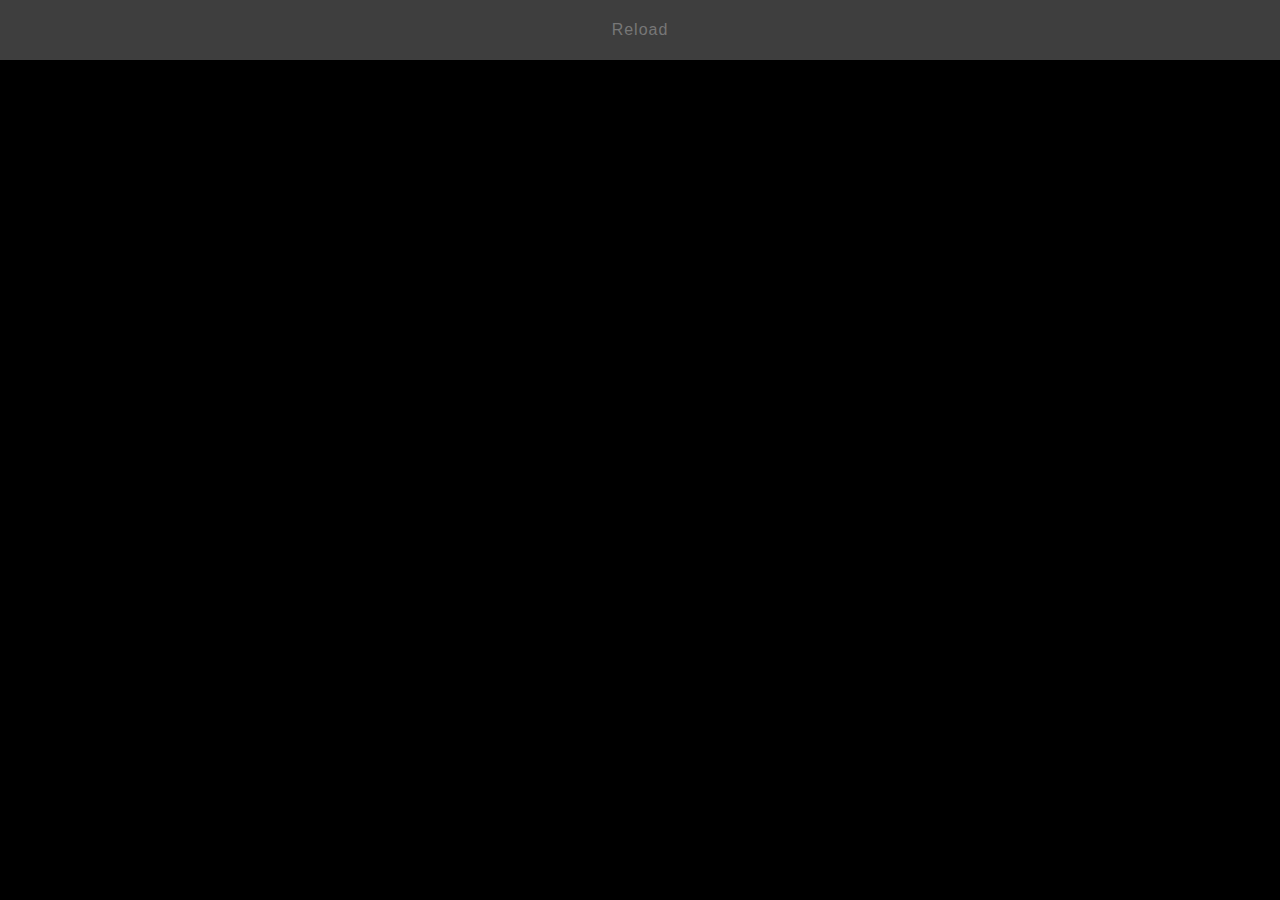
<file: index.html>
<!DOCTYPE html>
<html>
    <head>
    	<meta charset="utf-8">
        <link rel="apple-touch-icon" sizes="120x120" href="images/ios-app_icon-120.png">
        <meta name="viewport" content="initial-scale = 1.0, maximum-scale = 1.0, user-scalable = no">
        <meta name="apple-mobile-web-app-capable" content="yes">
        <meta name="mobile-web-app-capable" content="yes">
        <meta name="apple-mobile-web-app-status-bar-style" content="black">
    	<link rel="stylesheet" href="styles/style.css" />
        <script src="https://fb.me/react-0.13.3.js"></script>
        <script src="https://fb.me/JSXTransformer-0.13.3.js"></script>
        <script src="//code.jquery.com/jquery-2.1.4.min.js"></script>
        <script type="text/jsx" src="scripts/script.js"></script>
    	<title>Overtime</title>
    </head>
    <body>
        <div id="siteWrap">
            <h1 class="overtime"></h1>
        </div>
        <div id="reloadBtn">Reload</div>
    </body>
</html>
</file>
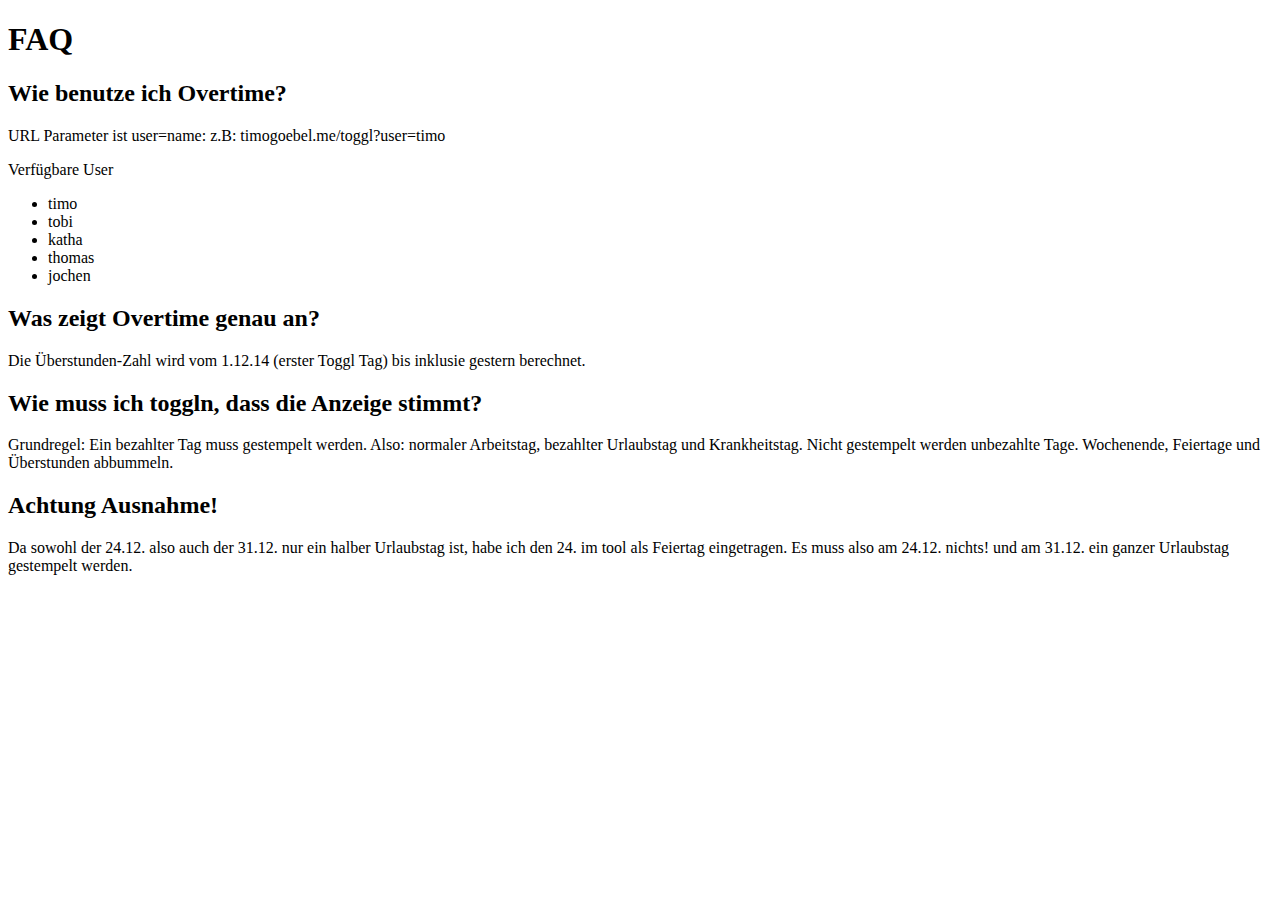
<file: readme.html>
<!DOCTYPE html>
<html>
    <head>
        <meta charset="utf-8">
        <title>Overtime | ReadMe</title>
    </head>
    <body>
        <h1>FAQ</h1>
        <h2>Wie benutze ich Overtime?</h2>
        <p>URL Parameter ist user=name: z.B: timogoebel.me/toggl?user=timo</p>
        <p>Verfügbare User</p>
        <ul>
            <li>timo</li>
            <li>tobi</li>
            <li>katha</li>
            <li>thomas</li>
            <li>jochen</li>
        </ul>
        <h2>Was zeigt Overtime genau an?</h2>
        <p>Die Überstunden-Zahl wird vom 1.12.14 (erster Toggl Tag) bis inklusie gestern berechnet.</p>
        <h2>Wie muss ich toggln, dass die Anzeige stimmt?</h2>
        <p>Grundregel: Ein bezahlter Tag muss gestempelt werden. Also: normaler Arbeitstag, bezahlter Urlaubstag und Krankheitstag. Nicht gestempelt werden unbezahlte Tage. Wochenende, Feiertage und Überstunden abbummeln.</p>
        <h2>Achtung Ausnahme!</h2>
        <p>Da sowohl der 24.12. also auch der 31.12. nur ein halber Urlaubstag ist, habe ich den 24. im tool als Feiertag eingetragen. Es muss also am 24.12. nichts! und am 31.12. ein ganzer Urlaubstag gestempelt werden.</p>
    </body>
</html>
</file>
<file: styles/style.css>
/* http://meyerweb.com/eric/tools/css/reset/ 
   v2.0 | 20110126
   License: none (public domain)
*/

html, body, div, span, applet, object, iframe,
h1, h2, h3, h4, h5, h6, p, blockquote, pre,
a, abbr, acronym, address, big, cite, code,
del, dfn, em, img, ins, kbd, q, s, samp,
small, strike, strong, sub, sup, tt, var,
b, u, i, center,
dl, dt, dd, ol, ul, li,
fieldset, form, label, legend,
table, caption, tbody, tfoot, thead, tr, th, td,
article, aside, canvas, details, embed, 
figure, figcaption, footer, header, hgroup, 
menu, nav, output, ruby, section, summary,
time, mark, audio, video {
	margin: 0;
	padding: 0;
	border: 0;
	font-size: 100%;
	font: inherit;
	vertical-align: baseline;
}
/* HTML5 display-role reset for older browsers */
article, aside, details, figcaption, figure, 
footer, header, hgroup, menu, nav, section {
	display: block;
}
body {
	line-height: 1;
}
ol, ul {
	list-style: none;
}
blockquote, q {
	quotes: none;
}
blockquote:before, blockquote:after,
q:before, q:after {
	content: '';
	content: none;
}
table {
	border-collapse: collapse;
	border-spacing: 0;
}

/*----------- Reset Ende -----------*/

html {
	width: 100%;
	height: 100%;
	font-family: "Helvetica Neue", Helvetica, Arial, "Lucida Grande", sans-serif; 
    font-size: 16px;
    font-weight: normal;
}

body {
	width: 100%;
	height: 100%;
	background-color: #000;
}

.siteWrap {
	width: 100%;
	height: calc(100% - 60px);
	display: -webkit-flex;
	display: -ms-flexbox;
	display: flex;
	-webkit-justify-content: center;
	    -ms-flex-pack: center;
	        justify-content: center;
	-webkit-align-items: center;
	    -ms-flex-align: center;
	        align-items: center;
	text-align: left;
}

.siteWrap h1{
	max-width: 90%;
	font-size: 100px;
	font-weight: bolder;
	color: #FFF;
	line-height: 120%;
}

.siteWrap h1::-moz-selection {
	background-color: #000;
}

.siteWrap h1::selection {
	background-color: #000;
}

#reloadBtn {
	cursor: pointer;
	width: 100%;
	height: 60px;
	line-height: 60px;
	color: #777777;
	background-color: #2A2A2A;
	letter-spacing: 1px;
	text-align: center;
}

#reloadBtn:hover {
	background-color: #3E3E3E;
}

@media screen and (max-width: 960px) {
	.siteWrap h1{
		font-size: 80px;
	}
}

@media screen and (max-width: 640px) {
	.siteWrap h1{
		font-size: 50px;
	}
}

@media screen and (max-width: 320px) {
	.siteWrap h1{
		font-size: 40px;
	}
}
</file>
